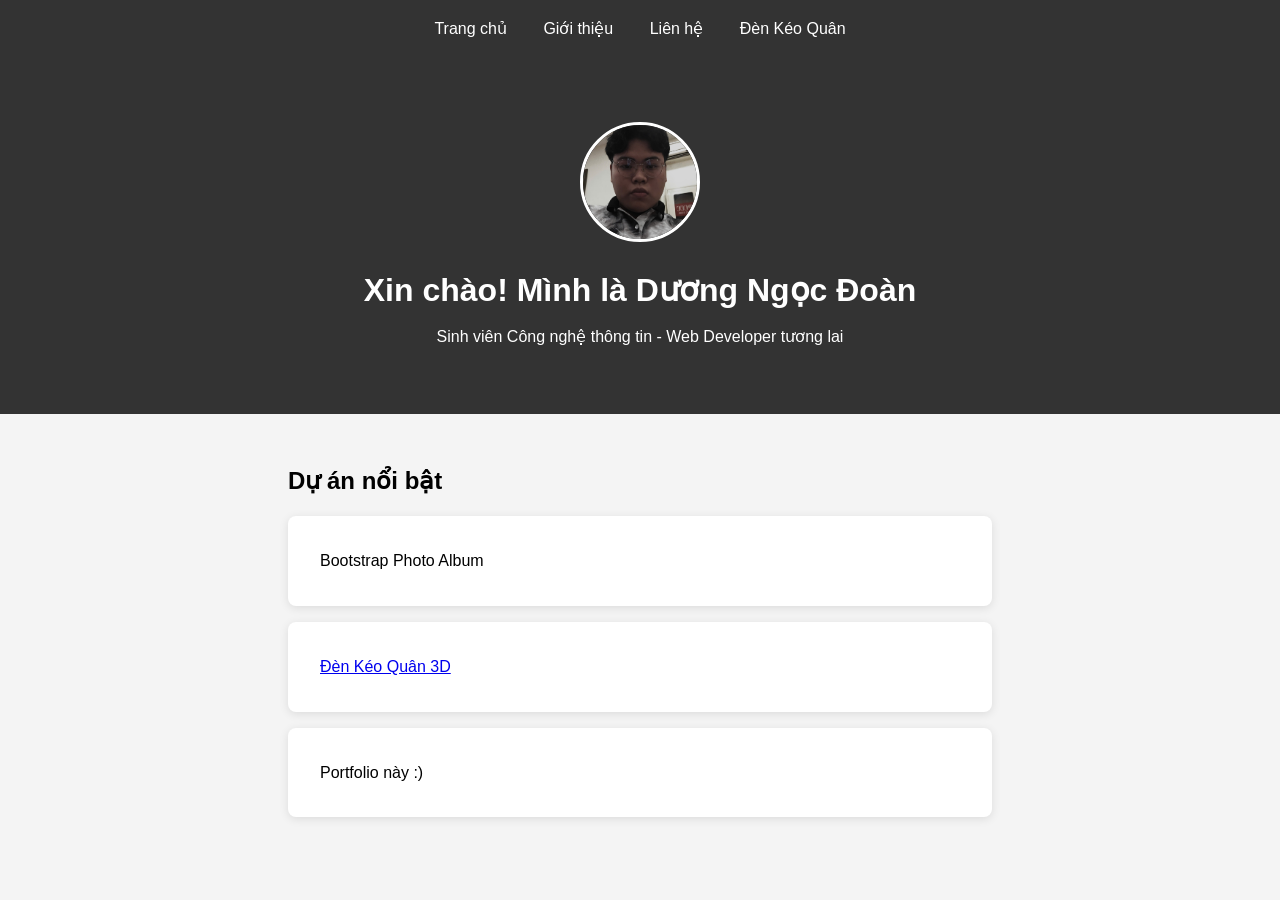
<file: index.html>
<!DOCTYPE html>
<html lang="vi">
<head>
    <meta charset="UTF-8">
    <meta name="viewport" content="width=device-width, initial-scale=1.0">
    <title>Đoàn - Portfolio</title>
    <link rel="stylesheet" href="css/style.css">
</head>
<body>
    <nav>
        <a href="index.html">Trang chủ</a>
        <a href="about.html">Giới thiệu</a>
        <a href="contact.html">Liên hệ</a>
        <a href="den-keo-quan.html">Đèn Kéo Quân</a>
    </nav>

    <header>
        <img src="images/avatar.jpg" alt="Avatar" class="avatar">
        <h1>Xin chào! Mình là Dương Ngọc Đoàn</h1>
        <p>Sinh viên Công nghệ thông tin - Web Developer tương lai</p>
    </header>

    <section>
        <h2>Dự án nổi bật</h2>
        <div class="project">Bootstrap Photo Album</div>
        <div class="project"><a href="den-keo-quan.html">Đèn Kéo Quân 3D</a></div>
        <div class="project">Portfolio này :)</div>
    </section>

    <script src="js/script.js"></script>
</body>
</html>
</file>
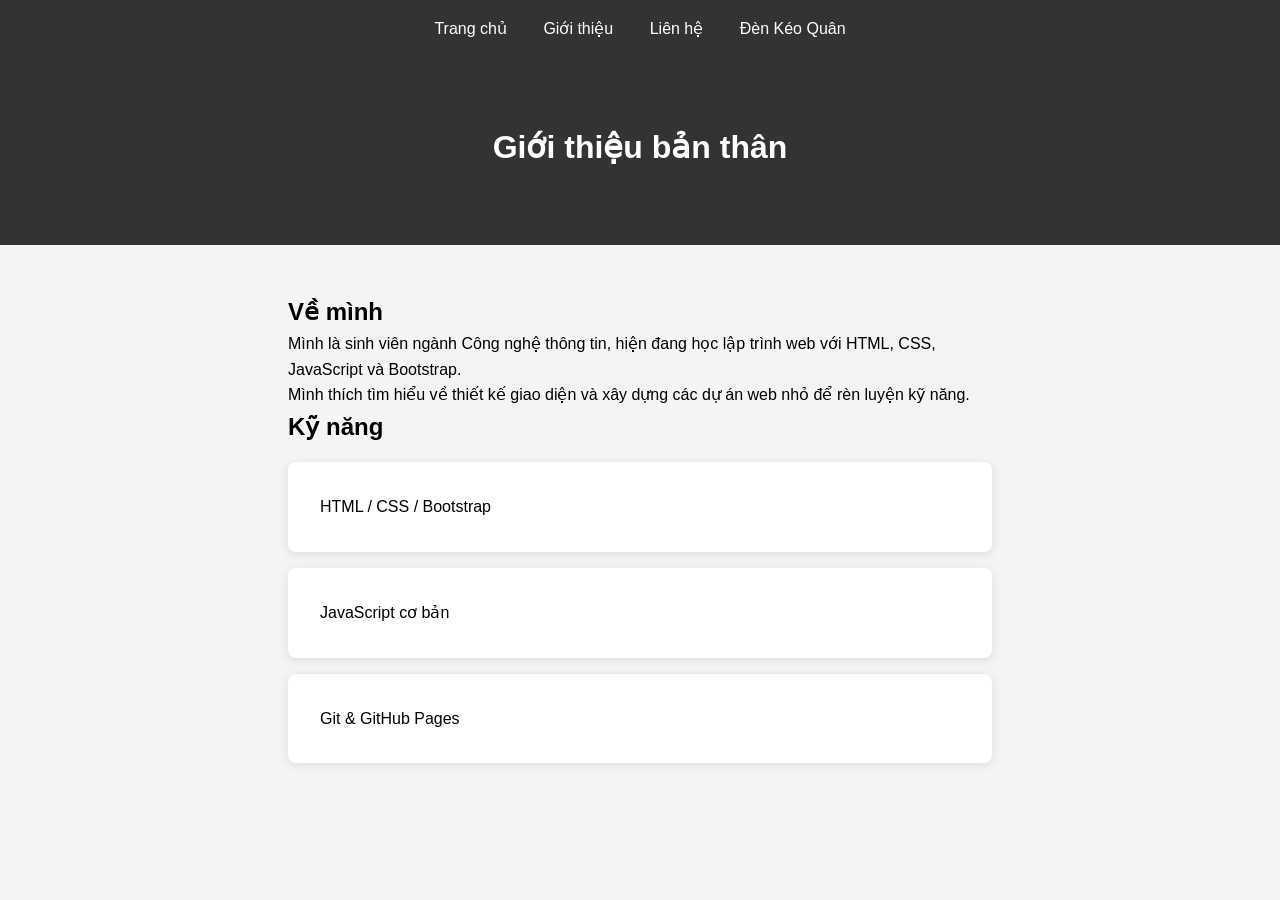
<file: about.html>
<!DOCTYPE html>
<html lang="vi">
<head>
    <meta charset="UTF-8">
    <meta name="viewport" content="width=device-width, initial-scale=1.0">
    <title>Giới thiệu - Đoàn</title>
    <link rel="stylesheet" href="css/style.css">
</head>
<body>
    <nav>
        <a href="index.html">Trang chủ</a>
        <a href="about.html">Giới thiệu</a>
        <a href="contact.html">Liên hệ</a>
        <a href="den-keo-quan.html">Đèn Kéo Quân</a>
    </nav>

    <header>
        <h1>Giới thiệu bản thân</h1>
    </header>

    <section>
        <h2>Về mình</h2>
        <p>Mình là sinh viên ngành Công nghệ thông tin, hiện đang học lập trình web với HTML, CSS, JavaScript và Bootstrap.</p>
        <p>Mình thích tìm hiểu về thiết kế giao diện và xây dựng các dự án web nhỏ để rèn luyện kỹ năng.</p>

        <h2>Kỹ năng</h2>
        <div class="project">HTML / CSS / Bootstrap</div>
        <div class="project">JavaScript cơ bản</div>
        <div class="project">Git & GitHub Pages</div>
    </section>

    <script src="js/script.js"></script>
</body>
</html>
</file>
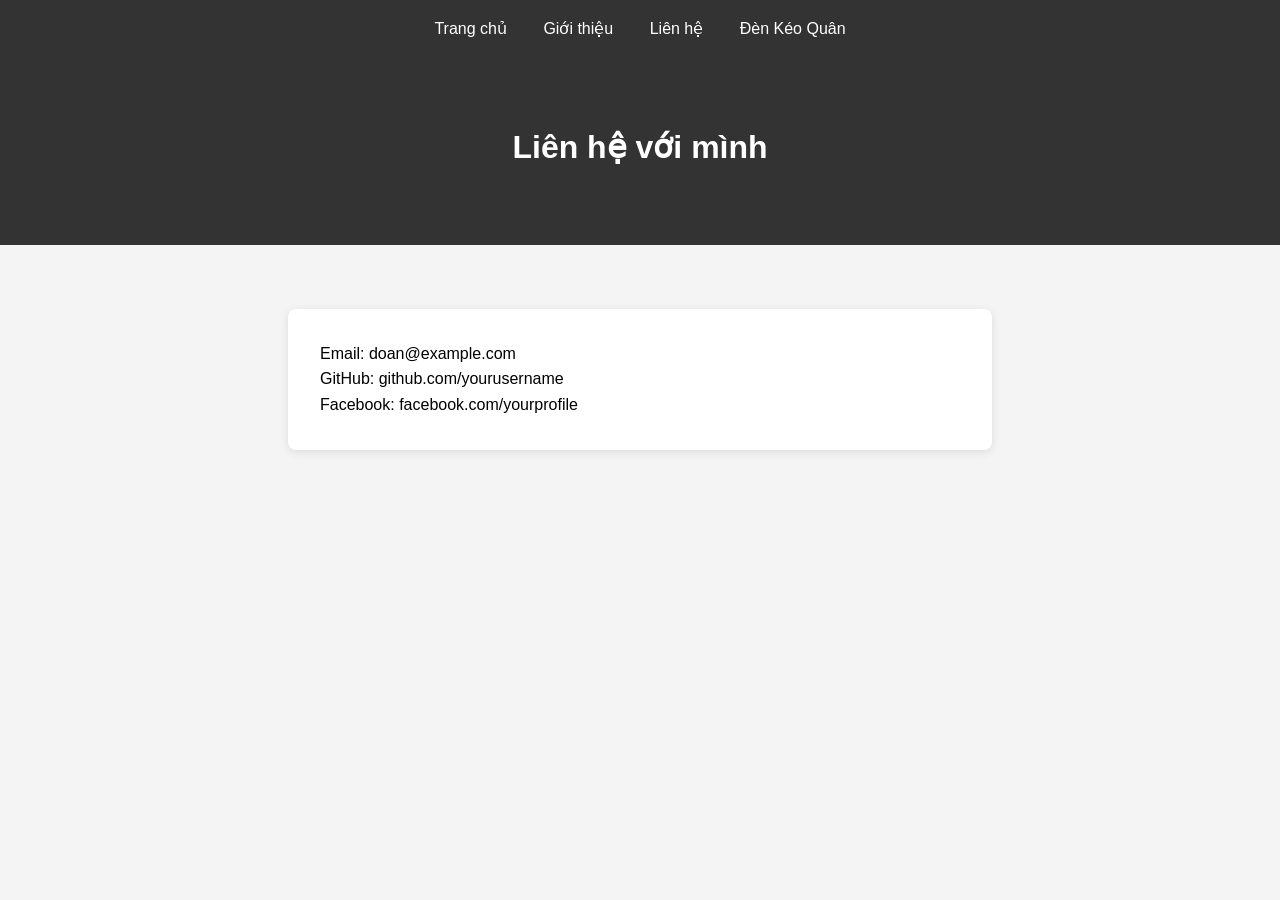
<file: contact.html>
<!DOCTYPE html>
<html lang="vi">
<head>
    <meta charset="UTF-8">
    <meta name="viewport" content="width=device-width, initial-scale=1.0">
    <title>Liên hệ - Đoàn</title>
    <link rel="stylesheet" href="css/style.css">
</head>
<body>
    <nav>
        <a href="index.html">Trang chủ</a>
        <a href="about.html">Giới thiệu</a>
        <a href="contact.html">Liên hệ</a>
        <a href="den-keo-quan.html">Đèn Kéo Quân</a>
    </nav>

    <header>
        <h1>Liên hệ với mình</h1>
    </header>

    <section>
        <div class="project">
            <p>Email: doan@example.com</p>
            <p>GitHub: github.com/yourusername</p>
            <p>Facebook: facebook.com/yourprofile</p>
        </div>
    </section>

    <script src="js/script.js"></script>
</body>
</html>
</file>
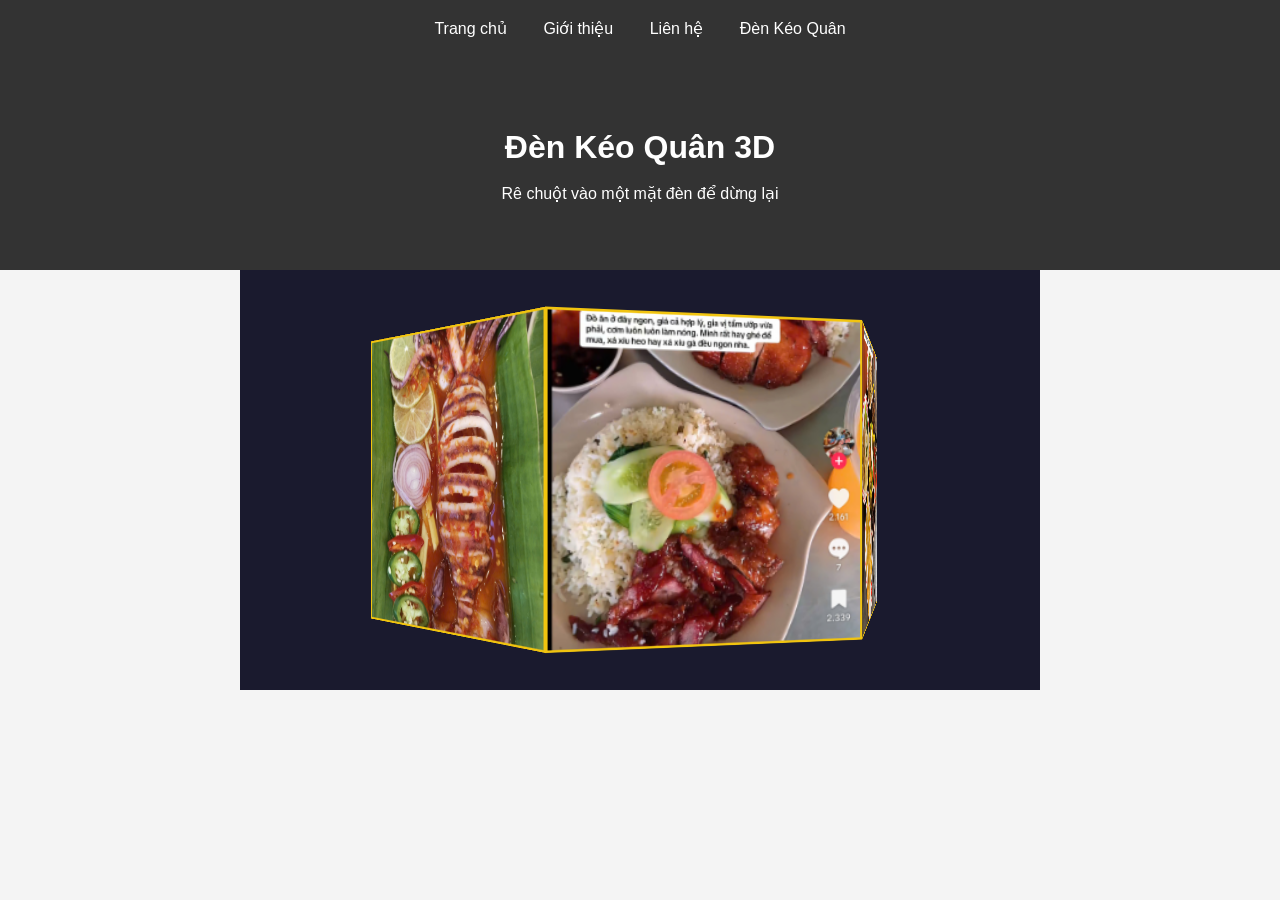
<file: den-keo-quan.html>
<!DOCTYPE html>
<html lang="vi">
<head>
    <meta charset="UTF-8">
    <meta name="viewport" content="width=device-width, initial-scale=1.0">
    <title>Đèn Kéo Quân - Đoàn</title>
    <link rel="stylesheet" href="css/style.css">
    <link rel="stylesheet" href="css/den-keo-quan.css">
</head>
<body>
    <nav>
        <a href="index.html">Trang chủ</a>
        <a href="about.html">Giới thiệu</a>
        <a href="contact.html">Liên hệ</a>
        <a href="den-keo-quan.html">Đèn Kéo Quân</a>
    </nav>

    <header>
        <h1>Đèn Kéo Quân 3D</h1>
        <p>Rê chuột vào một mặt đèn để dừng lại</p>
    </header>

    <section class="lantern-section">
        <div class="scene">
            <div class="lantern">
                <div class="face"><img src="images/den/1.jpg" alt="mat 1"></div>
                <div class="face"><img src="images/den/2.jpg" alt="mat 2"></div>
                <div class="face"><img src="images/den/3.jpg" alt="mat 3"></div>
                <div class="face"><img src="images/den/4.jpg" alt="mat 4"></div>
                <div class="face"><img src="images/den/5.jpg" alt="mat 5"></div>
                <div class="face"><img src="images/den/6.jpg" alt="mat 6"></div>
            </div>
        </div>
    </section>

    <script src="js/script.js"></script>
    <script src="js/den-keo-quan.js"></script>
</body>
</html>
</file>
<file: css/style.css>
* { margin: 0; padding: 0; box-sizing: border-box; }

body { font-family: 'Segoe UI', sans-serif; line-height: 1.6; background: #f4f4f4; }

nav { background: #333; padding: 1rem; text-align: center; }

nav a { color: white; margin: 0 1rem; text-decoration: none; }

nav a:hover { color: #ccc; }

header { text-align: center; padding: 4rem 2rem; background: #333; color: white; }

.avatar { width: 120px; height: 120px; border-radius: 50%; object-fit: cover; border: 3px solid white; margin-bottom: 1rem; }

header h1 { margin-bottom: 0.5rem; }

section { padding: 3rem; max-width: 800px; margin: 0 auto; }

.project { background: white; padding: 2rem; margin: 1rem 0; border-radius: 8px; box-shadow: 0 2px 10px rgba(0,0,0,0.1); }
</file>
<file: css/den-keo-quan.css>
.lantern-section {
    display: flex;
    justify-content: center;
    align-items: center;
    padding: 5rem 2rem;
    background: #1a1a2e;
}

.scene {
    width: 260px;
    height: 260px;
    perspective: 1000px;
}

.lantern {
    width: 100%;
    height: 100%;
    position: relative;
    transform-style: preserve-3d;
}

.face {
    position: absolute;
    width: 260px;
    height: 260px;
    top: 0;
    left: 0;
    overflow: hidden;
    border: 2px solid #f1c40f;
    backface-visibility: hidden;
}

.face img {
    width: 100%;
    height: 100%;
    object-fit: cover;
}

.face:nth-child(1) { transform: rotateY(0deg) translateZ(225px); }
.face:nth-child(2) { transform: rotateY(60deg) translateZ(225px); }
.face:nth-child(3) { transform: rotateY(120deg) translateZ(225px); }
.face:nth-child(4) { transform: rotateY(180deg) translateZ(225px); }
.face:nth-child(5) { transform: rotateY(240deg) translateZ(225px); }
.face:nth-child(6) { transform: rotateY(300deg) translateZ(225px); }
</file>
